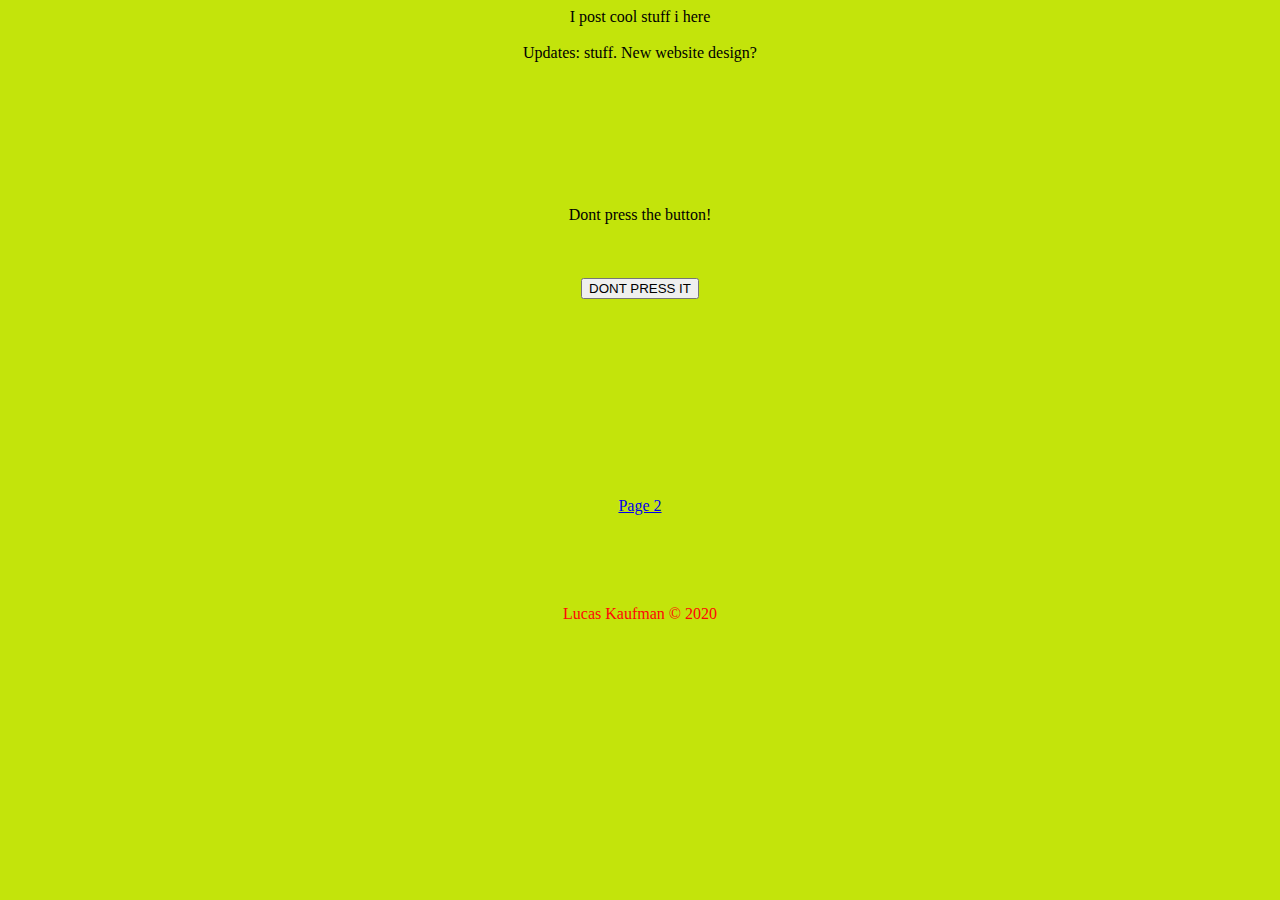
<file: index.html>
<!DOCTYPE html>
<!--GITHUB-->
<html>
<head>
<title>lucas is so cool</title>
<link rel="stylesheet" href="style.css">
</head>
<body>
    <center>I post cool stuff i here </center></br>
    <center>Updates: stuff. New website design?</center>
    </br></br></br></br></br></br></br></br><center>Dont press the button!</br></br></br></br>
    <button onclick="myfunction()">DONT PRESS IT</button></center>
    <script>function myfunction() {
        alert("Your computer has active threats ;error code 404 ");
    }</script>
    </br></br></br></br></br></br></br></br></br></br></br>
    <script data-ad-client="ca-pub-1184765319677874" async src="https://pagead2.googlesyndication.com/pagead/js/adsbygoogle.js"></script>
    <a href="page2.html">
        <center>Page 2</center>
    </a>
    </br></br></br></br></br>
    <div align="center">
    </div>
    </body>
     <footer>
        <div align="center" class="footer-text">
            Lucas Kaufman © 2020
        </div>
    </footer>
</html>
</file>
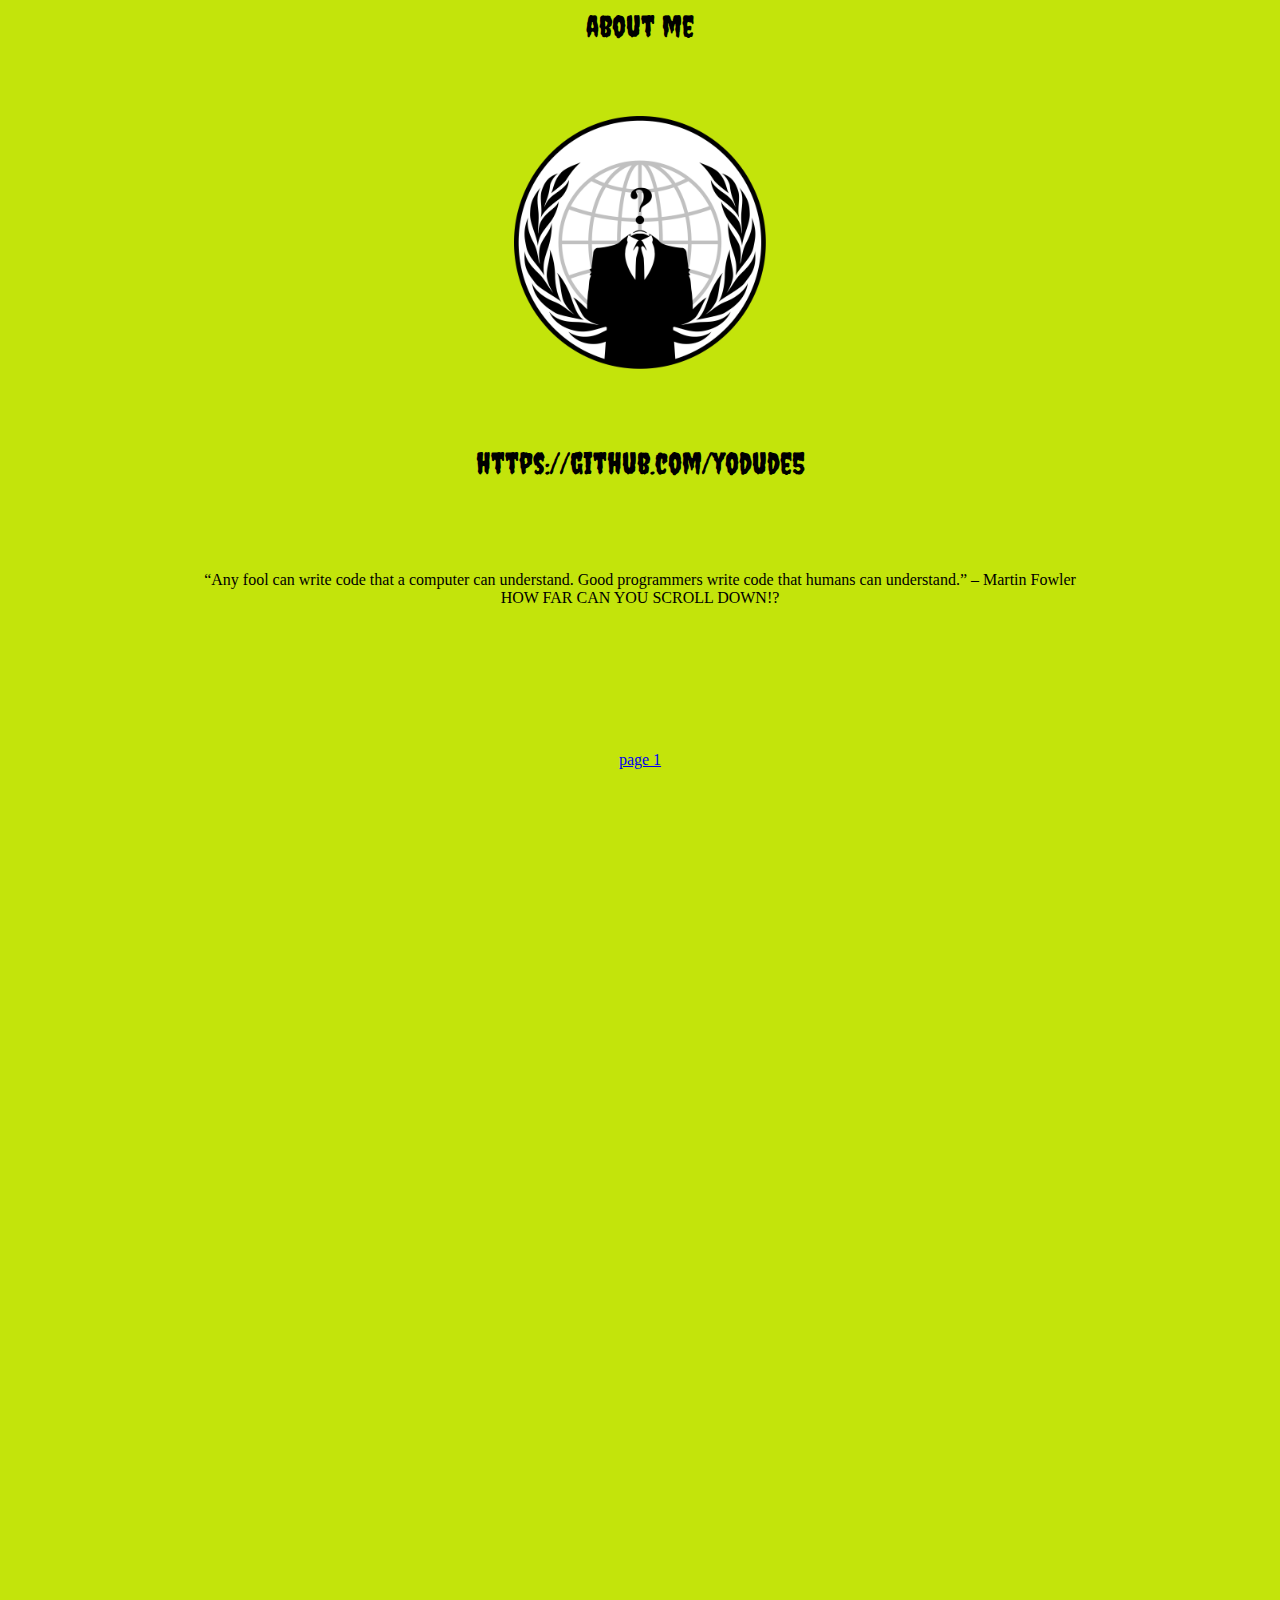
<file: page2.html>
<!DOCTYPE html>
<html>
    <head>
        <title>
            page 2
        </title>
    <link rel="stylesheet" href="style.css">
    <link href='https://fonts.googleapis.com/css?family=Creepster' rel='stylesheet'>
    </head>  
    <body>  
        <div class="text1">
            <center>about me</center>
        </div>
    </br></br></br></br>
    <center><img src="cool pic.png"></center>
</br></br></br></br>
<div class="text1">
    <center> https://github.com/yodude5</center>
</div>
</br></br></br></br></br>
<center>“Any fool can write code that a computer can understand. Good programmers write code that humans can understand.” – Martin Fowler</center>
<center>HOW FAR CAN YOU SCROLL DOWN!?</center>
</br></br></br></br></br></br></br></br>
        <a href="index.html">
            <center>page 1</center>
        </a>
</br></br></br></br></br></br></br></br></br></br></br></br></br></br></br></br></br></br></br></br></br></br></br></br></br></br></br></br></br></br></br></br></br></br></br></br></br></br></br></br></br></br></br></br></br></br></br></br></br></br></br></br></br></br></br></br></br></br></br></br></br></br></br></br></br></br></br></br></br></br></br></br></br></br></br></br></br></br></br></br></br></br></br></br></br></br></br></br></br></br></br></br></br></br></br></br><center>Checkpoint</center></br></br></br></br></br></br></br></br></br></br></br></br></br></br></br></br></br></br></br></br></br></br></br></br></br></br></br></br></br></br></br></br></br></br></br></br></br></br></br></br></br></br></br></br></br></br></br></br></br></br></br></br></br></br></br></br></br></br></br></br></br></br></br></br></br></br></br></br></br></br></br></br></br></br></br></br></br></br></br></br></br></br></br></br></br></br></br></br></br></br></br></br></br></br></br></br></br></br></br></br></br></br></br></br></br></br></br></br></br></br></br></br></br></br></br></br></br></br></br></br></br></br></br></br></br></br></br></br></br></br></br></br></br></br></br></br></br></br></br></br></br></br></br></br></br></br></br></br></br></br></br></br></br></br></br></br></br></br></br></br></br></br></br></br></br></br></br></br></br></br></br></br></br></br></br></br></br></br></br></br></br></br></br></br></br></br></br></br></br></br></br></br></br></br></br></br></br></br></br></br></br></br></br></br></br></br></br></br></br></br></br></br></br></br></br></br></br></br></br></br></br></br></br></br></br></br></br></br></br></br></br></br></br></br></br></br></br></br></br></br></br></br></br></br></br></br></br></br></br></br></br></br></br></br></br></br></br></br></br></br></br></br></br></br></br></br></br></br></br></br></br></br></br></br></br></br></br></br></br></br></br></br></br></br></br></br></br></br></br></br></br></br></br></br></br></br></br></br></br></br></br></br></br></br></br></br></br></br></br></br></br></br></br></br></br></br></br></br></br></br></br></br></br></br></br></br></br></br></br></br></br></br></br></br></br></br></br></br></br></br></br></br></br></br></br></br></br></br></br></br></br></br></br></br></br></br></br></br></br></br></br></br></br></br></br></br></br></br></br></br></br></br></br></br></br></br></br></br></br></br></br></br></br></br></br></br></br></br></br></br></br></br></br></br></br></br></br></br></br></br></br></br></br></br></br></br></br></br></br></br></br></br></br></br></br></br></br></br></br></br></br></br></br></br></br></br></br></br></br></br></br></br></br></br></br></br></br></br></br></br></br></br></br></br></br></br></br></br></br></br></br></br></br></br></br></br></br></br></br></br></br></br></br></br></br></br></br></br></br></br></br></br></br></br></br></br></br></br></br></br></br></br></br></br></br></br></br></br></br></br></br></br></br></br></br></br></br></br></br></br></br></br></br></br></br></br></br></br></br></br></br></br></br></br></br></br></br></br></br></br></br></br></br></br></br></br></br></br></br></br></br></br></br></br></br></br></br></br></br></br></br></br></br></br></br></br></br></br></br></br></br></br></br></br></br></br></br></br></br></br></br></br></br></br></br></br></br></br></br></br></br></br></br></br></br></br></br></br></br></br></br></br></br></br></br></br></br></br></br></br></br></br></br></br></br></br></br></br></br></br></br></br></br></br></br></br></br></br></br></br></br></br></br></br></br></br></br></br></br></br></br></br></br></br></br></br></br></br></br></br></br></br></br></br></br></br></br></br></br></br></br></br></br></br></br></br></br></br></br></br></br></br></br></br></br></br></br></br></br></br></br></br></br></br></br></br></br></br></br></br></br></br></br></br></br></br></br></br></br></br></br></br></br></br></br></br></br></br></br></br></br></br></br></br></br></br></br></br></br></br></br></br></br></br></br></br></br></br></br></br></br></br></br></br></br></br></br></br></br></br></br></br></br></br></br></br></br></br></br></br></br></br></br></br></br></br></br></br></br></br></br></br></br></br></br></br></br></br></br></br></br></br></br></br></br></br></br></br></br></br></br></br></br></br></br></br></br></br></br></br></br></br></br></br></br></br></br></br></br></br></br></br></br></br></br></br></br></br></br></br></br></br></br></br></br></br></br></br></br></br></br></br></br></br></br></br></br></br></br></br></br></br></br></br></br></br></br></br></br></br></br></br></br></br></br></br></br></br></br></br></br></br></br></br></br></br></br></br></br></br></br></br></br></br></br></br></br></br></br></br></br></br></br></br></br></br></br></br></br></br></br></br></br></br></br></br></br></br></br></br></br></br></br></br></br></br></br></br></br></br></br></br></br></br></br></br></br></br></br></br></br></br></br></br></br></br></br></br></br></br></br></br></br></br></br></br></br></br></br></br></br></br></br></br></br></br></br></br></br></br></br></br></br></br></br></br></br></br></br></br></br></br></br></br></br></br></br></br></br></br></br></br></br></br></br></br></br></br></br></br></br></br></br></br></br></br></br></br></br></br></br></br></br></br></br></br></br></br></br></br></br></br></br></br></br></br></br></br></br></br></br></br></br></br></br></br></br></br></br></br></br></br></br></br></br></br></br></br></br></br></br></br></br></br></br></br></br></br></br></br></br></br></br></br></br></br></br></br></br></br></br></br></br></br></br></br></br></br></br></br></br></br></br></br></br></br></br></br></br></br></br></br></br></br></br></br></br></br></br></br></br></br></br></br></br></br></br></br></br></br></br></br></br></br></br></br></br></br></br></br></br></br></br></br></br></br></br></br></br></br></br></br></br></br></br></br></br></br></br></br></br></br></br></br></br></br>
    </body>
</html>
</file>
<file: style.css>
.mybutton1{
    color:tomato;
    background-color:rgb(0, 0, 0);
    size:2in;
}
.text1{
    font-family:"Creepster";
    font-size: 30px
}
body{
    background-color: rgb(195, 228, 11);
}
img{
    max-width:20%;
}
footer{
    color:rgb(255, 6, 6);
    font-family:"Creepster";
}
</file>
